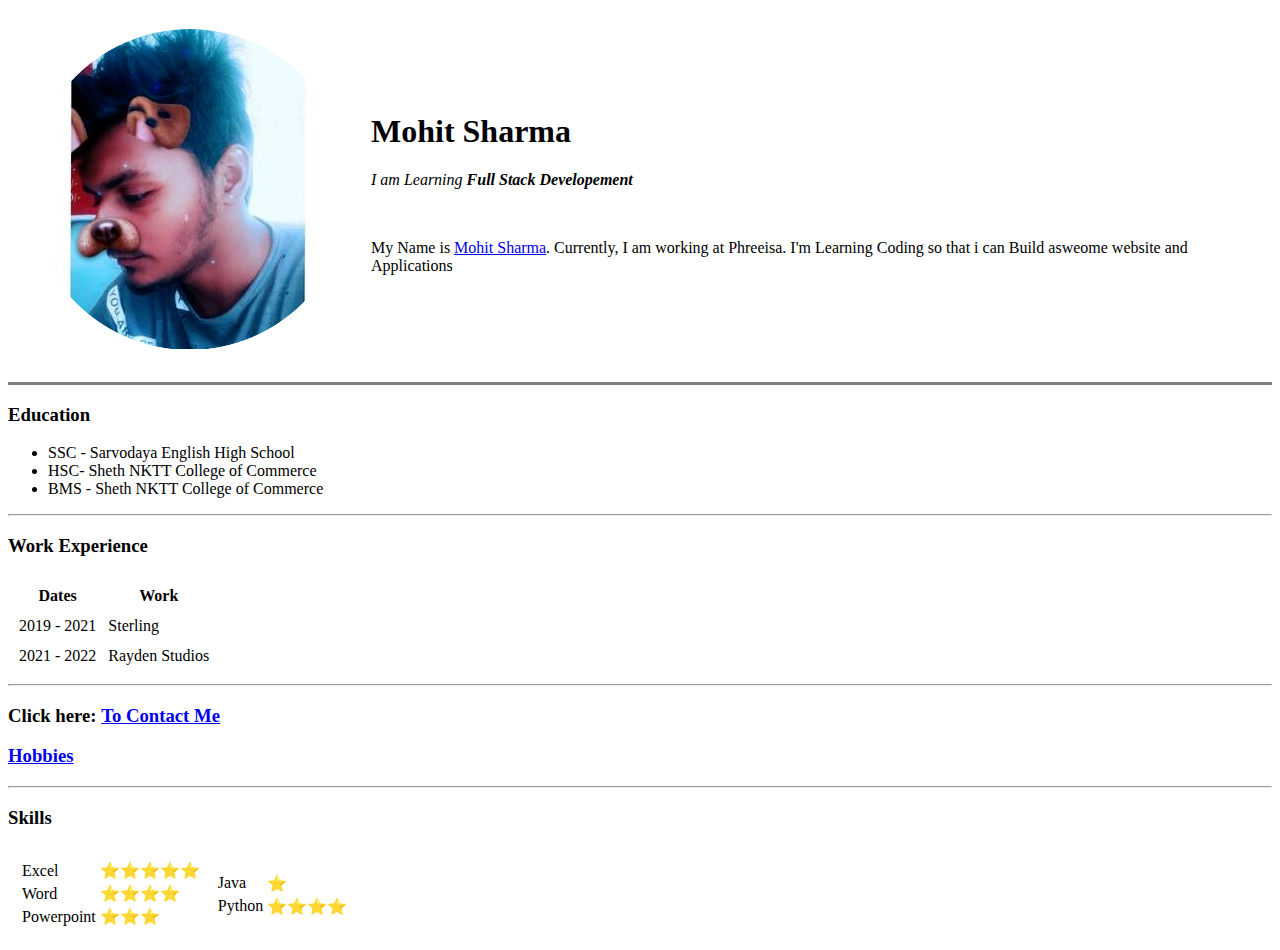
<file: index.html>
<!DOCTYPE html>
<html lang="en" dir="ltr">

<head>
  <meta charset="utf-8">
  <title>Mohit's First Website</title>
</head>

<body>
  <table cellspacing="20">
    <tr>
      <td><img src="profile.png" alt=""></td>
      <td>
        <h1>Mohit Sharma</h1>
        <p><em>I am Learning <strong>Full Stack Developement</strong></em></p>
        <br>
        <p>My Name is <a href="https://www.facebook.com/mohit.12.smartboy/">Mohit Sharma</a>. Currently, I am working at Phreeisa.
          I'm Learning Coding so that i can Build asweome website and Applications</p>
      </td>
    </tr>
  </table>


  <hr size="3" noshade />
  <h3>Education</h3>
  <ul>
    <li>SSC - Sarvodaya English High School</li>
    <li>HSC- Sheth NKTT College of Commerce</li>
    <li>BMS - Sheth NKTT College of Commerce</li>
  </ul>
  <hr>
  <h3>Work Experience</h3>
  <table cellspacing="10">
    <th>Dates</th>
    <th>Work</th>
    <tbody>
      <tr>
        <td>2019 - 2021</td>
        <td>Sterling</td>
      </tr>
    </tbody>

    <tr>
      <td>2021 - 2022</td>
      <td>Rayden Studios</td>
    </tr>
  </table>
<hr>
  <h3>Click here: <strong><a href="contact.html">To Contact Me</a></strong></h3>
  <h3><a href="hobbies.html">Hobbies</a></h3>
<hr>
  <h3>Skills</h3>

  <table cellspacing="10">
    <tr>
      <td>
        <table>
          <tr>
            <td>Excel</td>
            <td>⭐⭐⭐⭐⭐</td>
          </tr>
          <tr>
            <td>Word</td>
            <td>⭐⭐⭐⭐</td>
          </tr>
          <tr>
            <td>Powerpoint</td>
            <td>⭐⭐⭐</td>
          </tr>
          <tr>
        </table>
      </td>
      <td>
        <table>
          <tr>
            <td>Java</td>
            <td>⭐</td>
          </tr>
          <tr>
            <td>Python</td>
            <td>⭐⭐⭐⭐</td>
          </tr>
        </table>
      </td>
    </tr>
  </table>

</body>

</html>
</file>
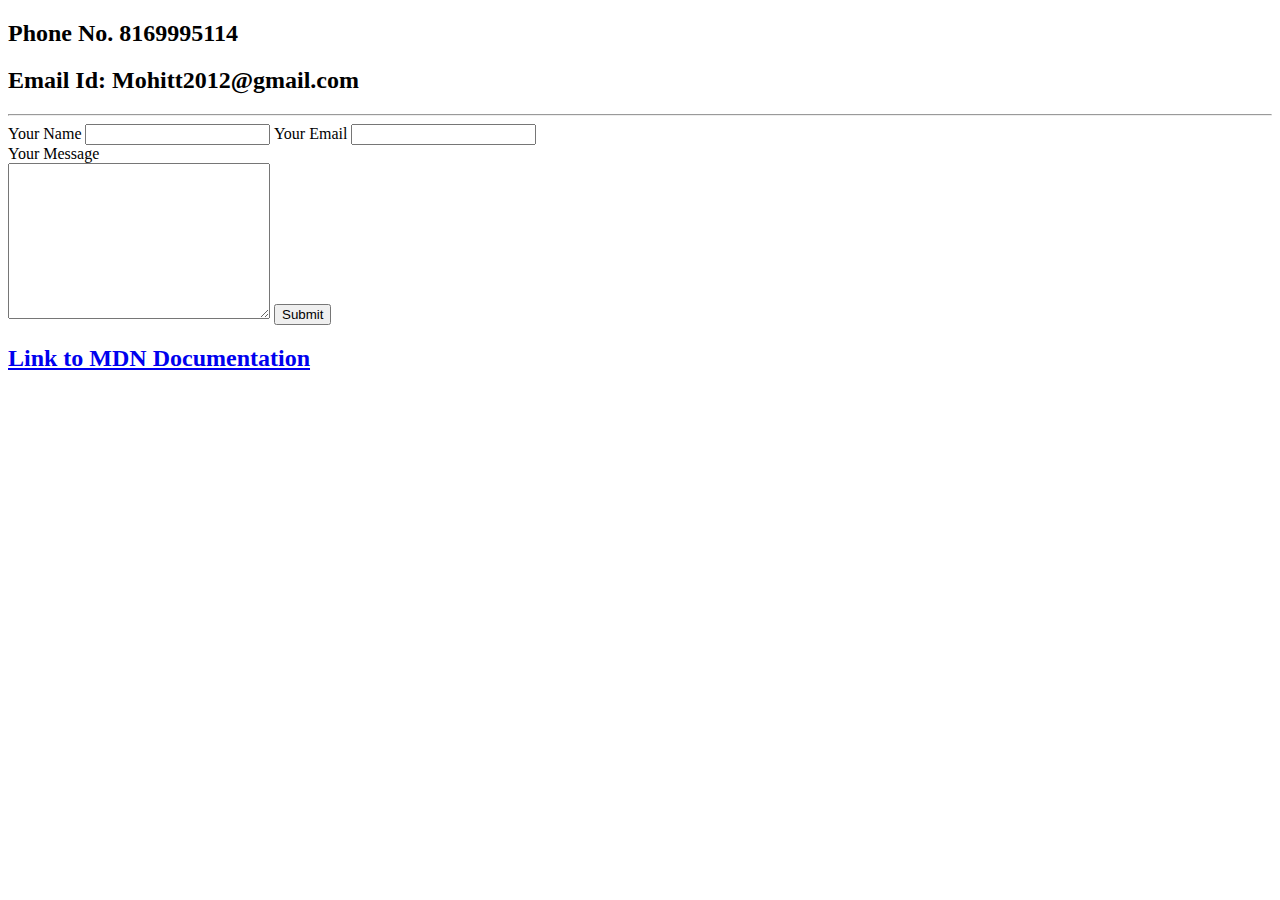
<file: Contact.html>
<!DOCTYPE html>
<html lang="en" dir="ltr">
  <head>
    <meta charset="utf-8">
    <title>Contact Me</title>
  </head>
  <body>
    <h2>Phone No. <strong>8169995114</strong></h2>
    <h2>Email Id: <strong>Mohitt2012@gmail.com</strong></h2>
<hr>
    <form action="mailto:mohitt2012@gmail.com" method="post" enctype="text/plain">
      <label>Your Name</label>
      <input type="text" name="yourname" value="">
      <label>Your Email</label>
      <input type="email" name="youremail" value=""><br>
      <label>Your Message</label><br>
      <textarea name="yourmessage" rows="10" cols="30"></textarea>
      <input type="Submit" name="">

<h2> <a href="https://developer.mozilla.org/en-US/docs/Web/HTML">Link to MDN Documentation</a> </h2>
    </form>
  </body>
</html>
</file>
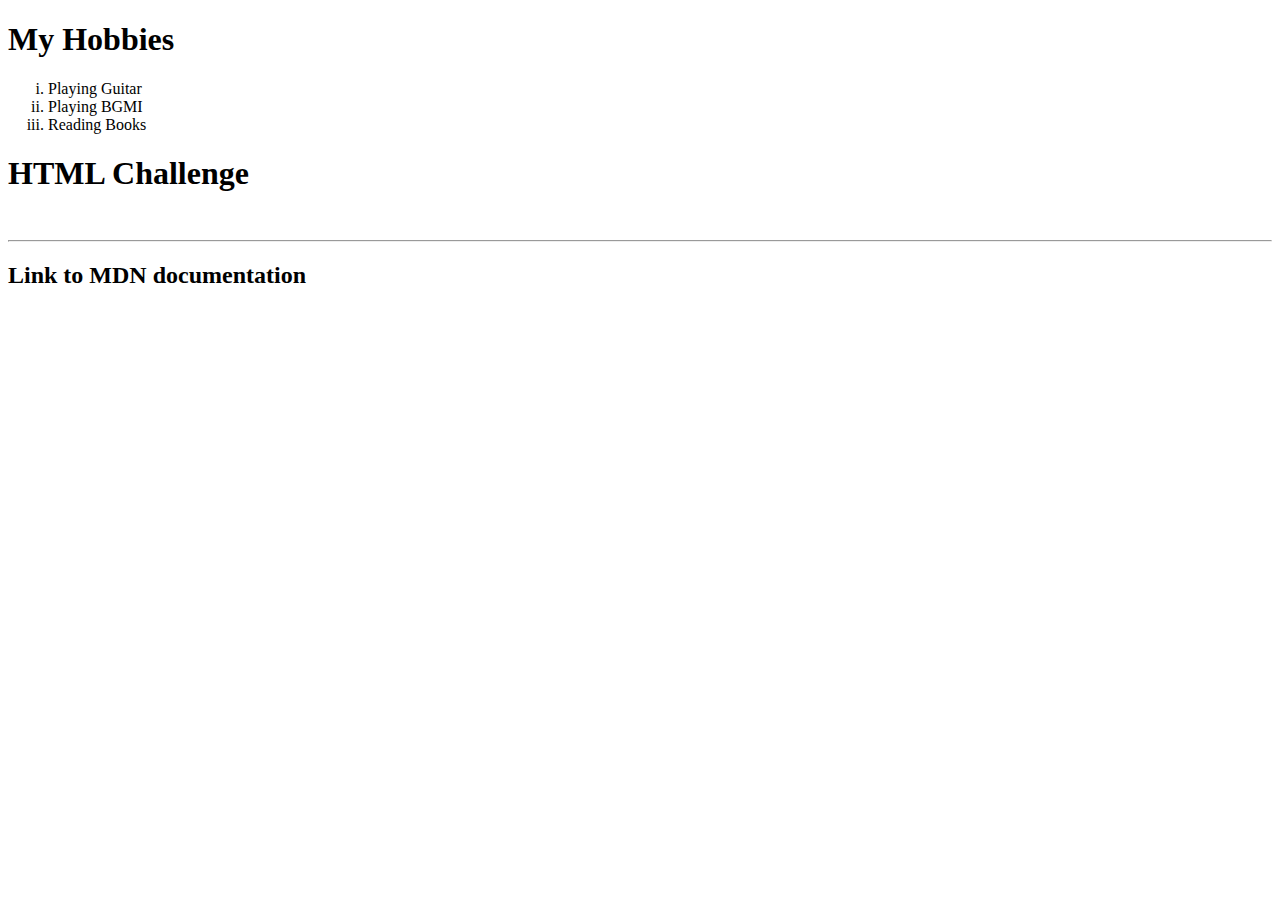
<file: hobbies.html>
<!DOCTYPE html>
<html lang="en" dir="ltr">

<head>
  <meta charset="utf-8">
  <title>My Hobbies</title>
</head>

<body>
  <h1>My Hobbies</h1>
  <ol type=i>
    <li>Playing Guitar</li>
    <li>Playing BGMI</li>
    <li>Reading Books</li>
  </ol>

  <h1>HTML Challenge</h1>
  <br>
  <hr>
  <h2><a href:https://developer.mozilla.org/en-US/docs/Web/HTML>Link to MDN documentation</a></h2>
</body>

</html>
</file>
